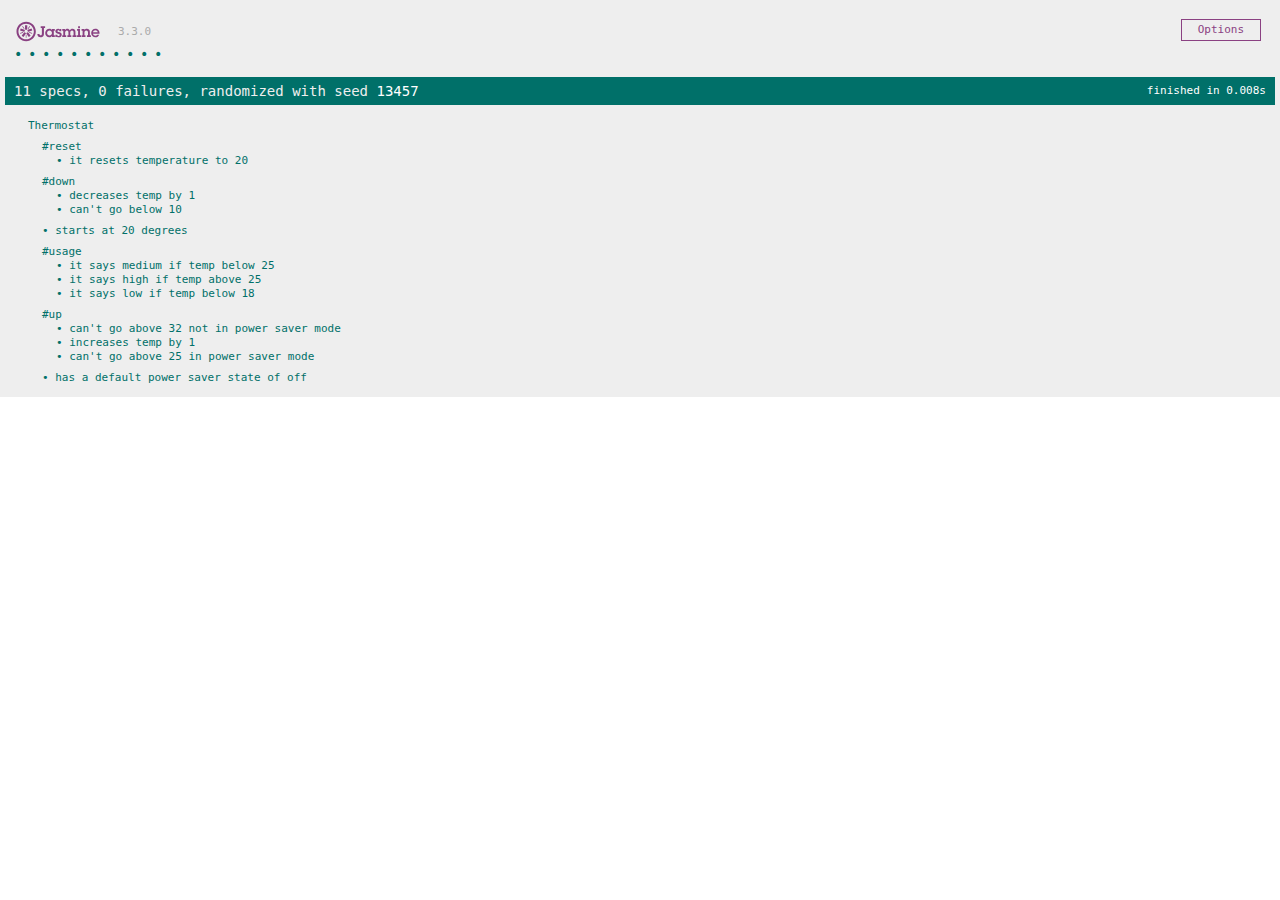
<file: SpecRunner.html>
<!DOCTYPE html>
<html>
<head>
  <meta charset="utf-8">
  <title>Jasmine Spec Runner v3.3.0</title>

  <link rel="shortcut icon" type="image/png" href="lib/jasmine-3.3.0/jasmine_favicon.png">
  <link rel="stylesheet" href="lib/jasmine-3.3.0/jasmine.css">

  <script src="lib/jasmine-3.3.0/jasmine.js"></script>
  <script src="lib/jasmine-3.3.0/jasmine-html.js"></script>
  <script src="lib/jasmine-3.3.0/boot.js"></script>

  <!-- include source files here... -->
  <script src="src/Thermostat.js"></script>

  <!-- include spec files here... -->
  <script src="spec/ThermostatSpec.js"></script>


</head>

<body>
</body>
</html>
</file>
<file: lib/jasmine-3.3.0/jasmine.css>
@charset "UTF-8";
body { overflow-y: scroll; }

.jasmine_html-reporter { background-color: #eee; padding: 5px; margin: -8px; font-size: 11px; font-family: Monaco, "Lucida Console", monospace; line-height: 14px; color: #333; }
.jasmine_html-reporter a { text-decoration: none; }
.jasmine_html-reporter a:hover { text-decoration: underline; }
.jasmine_html-reporter p, .jasmine_html-reporter h1, .jasmine_html-reporter h2, .jasmine_html-reporter h3, .jasmine_html-reporter h4, .jasmine_html-reporter h5, .jasmine_html-reporter h6 { margin: 0; line-height: 14px; }
.jasmine_html-reporter .jasmine-banner, .jasmine_html-reporter .jasmine-symbol-summary, .jasmine_html-reporter .jasmine-summary, .jasmine_html-reporter .jasmine-result-message, .jasmine_html-reporter .jasmine-spec .jasmine-description, .jasmine_html-reporter .jasmine-spec-detail .jasmine-description, .jasmine_html-reporter .jasmine-alert .jasmine-bar, .jasmine_html-reporter .jasmine-stack-trace { padding-left: 9px; padding-right: 9px; }
.jasmine_html-reporter .jasmine-banner { position: relative; }
.jasmine_html-reporter .jasmine-banner .jasmine-title { background: url('[data-uri]') no-repeat; background: url('[data-uri]') no-repeat, none; -moz-background-size: 100%; -o-background-size: 100%; -webkit-background-size: 100%; background-size: 100%; display: block; float: left; width: 90px; height: 25px; }
.jasmine_html-reporter .jasmine-banner .jasmine-version { margin-left: 14px; position: relative; top: 6px; }
.jasmine_html-reporter #jasmine_content { position: fixed; right: 100%; }
.jasmine_html-reporter .jasmine-version { color: #aaa; }
.jasmine_html-reporter .jasmine-banner { margin-top: 14px; }
.jasmine_html-reporter .jasmine-duration { color: #fff; float: right; line-height: 28px; padding-right: 9px; }
.jasmine_html-reporter .jasmine-symbol-summary { overflow: hidden; *zoom: 1; margin: 14px 0; }
.jasmine_html-reporter .jasmine-symbol-summary li { display: inline-block; height: 10px; width: 14px; font-size: 16px; }
.jasmine_html-reporter .jasmine-symbol-summary li.jasmine-passed { font-size: 14px; }
.jasmine_html-reporter .jasmine-symbol-summary li.jasmine-passed:before { color: #007069; content: "•"; }
.jasmine_html-reporter .jasmine-symbol-summary li.jasmine-failed { line-height: 9px; }
.jasmine_html-reporter .jasmine-symbol-summary li.jasmine-failed:before { color: #ca3a11; content: "×"; font-weight: bold; margin-left: -1px; }
.jasmine_html-reporter .jasmine-symbol-summary li.jasmine-excluded { font-size: 14px; }
.jasmine_html-reporter .jasmine-symbol-summary li.jasmine-excluded:before { color: #bababa; content: "•"; }
.jasmine_html-reporter .jasmine-symbol-summary li.jasmine-excluded-no-display { font-size: 14px; display: none; }
.jasmine_html-reporter .jasmine-symbol-summary li.jasmine-pending { line-height: 17px; }
.jasmine_html-reporter .jasmine-symbol-summary li.jasmine-pending:before { color: #ba9d37; content: "*"; }
.jasmine_html-reporter .jasmine-symbol-summary li.jasmine-empty { font-size: 14px; }
.jasmine_html-reporter .jasmine-symbol-summary li.jasmine-empty:before { color: #ba9d37; content: "•"; }
.jasmine_html-reporter .jasmine-run-options { float: right; margin-right: 5px; border: 1px solid #8a4182; color: #8a4182; position: relative; line-height: 20px; }
.jasmine_html-reporter .jasmine-run-options .jasmine-trigger { cursor: pointer; padding: 8px 16px; }
.jasmine_html-reporter .jasmine-run-options .jasmine-payload { position: absolute; display: none; right: -1px; border: 1px solid #8a4182; background-color: #eee; white-space: nowrap; padding: 4px 8px; }
.jasmine_html-reporter .jasmine-run-options .jasmine-payload.jasmine-open { display: block; }
.jasmine_html-reporter .jasmine-bar { line-height: 28px; font-size: 14px; display: block; color: #eee; }
.jasmine_html-reporter .jasmine-bar.jasmine-failed, .jasmine_html-reporter .jasmine-bar.jasmine-errored { background-color: #ca3a11; border-bottom: 1px solid #eee; }
.jasmine_html-reporter .jasmine-bar.jasmine-passed { background-color: #007069; }
.jasmine_html-reporter .jasmine-bar.jasmine-incomplete { background-color: #bababa; }
.jasmine_html-reporter .jasmine-bar.jasmine-skipped { background-color: #bababa; }
.jasmine_html-reporter .jasmine-bar.jasmine-warning { background-color: #ba9d37; color: #333; }
.jasmine_html-reporter .jasmine-bar.jasmine-menu { background-color: #fff; color: #aaa; }
.jasmine_html-reporter .jasmine-bar.jasmine-menu a { color: #333; }
.jasmine_html-reporter .jasmine-bar a { color: white; }
.jasmine_html-reporter.jasmine-spec-list .jasmine-bar.jasmine-menu.jasmine-failure-list, .jasmine_html-reporter.jasmine-spec-list .jasmine-results .jasmine-failures { display: none; }
.jasmine_html-reporter.jasmine-failure-list .jasmine-bar.jasmine-menu.jasmine-spec-list, .jasmine_html-reporter.jasmine-failure-list .jasmine-summary { display: none; }
.jasmine_html-reporter .jasmine-results { margin-top: 14px; }
.jasmine_html-reporter .jasmine-summary { margin-top: 14px; }
.jasmine_html-reporter .jasmine-summary ul { list-style-type: none; margin-left: 14px; padding-top: 0; padding-left: 0; }
.jasmine_html-reporter .jasmine-summary ul.jasmine-suite { margin-top: 7px; margin-bottom: 7px; }
.jasmine_html-reporter .jasmine-summary li.jasmine-passed a { color: #007069; }
.jasmine_html-reporter .jasmine-summary li.jasmine-failed a { color: #ca3a11; }
.jasmine_html-reporter .jasmine-summary li.jasmine-empty a { color: #ba9d37; }
.jasmine_html-reporter .jasmine-summary li.jasmine-pending a { color: #ba9d37; }
.jasmine_html-reporter .jasmine-summary li.jasmine-excluded a { color: #bababa; }
.jasmine_html-reporter .jasmine-specs li.jasmine-passed a:before { content: "• "; }
.jasmine_html-reporter .jasmine-specs li.jasmine-failed a:before { content: "× "; }
.jasmine_html-reporter .jasmine-specs li.jasmine-empty a:before { content: "* "; }
.jasmine_html-reporter .jasmine-specs li.jasmine-pending a:before { content: "• "; }
.jasmine_html-reporter .jasmine-specs li.jasmine-excluded a:before { content: "• "; }
.jasmine_html-reporter .jasmine-description + .jasmine-suite { margin-top: 0; }
.jasmine_html-reporter .jasmine-suite { margin-top: 14px; }
.jasmine_html-reporter .jasmine-suite a { color: #333; }
.jasmine_html-reporter .jasmine-failures .jasmine-spec-detail { margin-bottom: 28px; }
.jasmine_html-reporter .jasmine-failures .jasmine-spec-detail .jasmine-description { background-color: #ca3a11; color: white; }
.jasmine_html-reporter .jasmine-failures .jasmine-spec-detail .jasmine-description a { color: white; }
.jasmine_html-reporter .jasmine-result-message { padding-top: 14px; color: #333; white-space: pre-wrap; }
.jasmine_html-reporter .jasmine-result-message span.jasmine-result { display: block; }
.jasmine_html-reporter .jasmine-stack-trace { margin: 5px 0 0 0; max-height: 224px; overflow: auto; line-height: 18px; color: #666; border: 1px solid #ddd; background: white; white-space: pre; }
</file>
